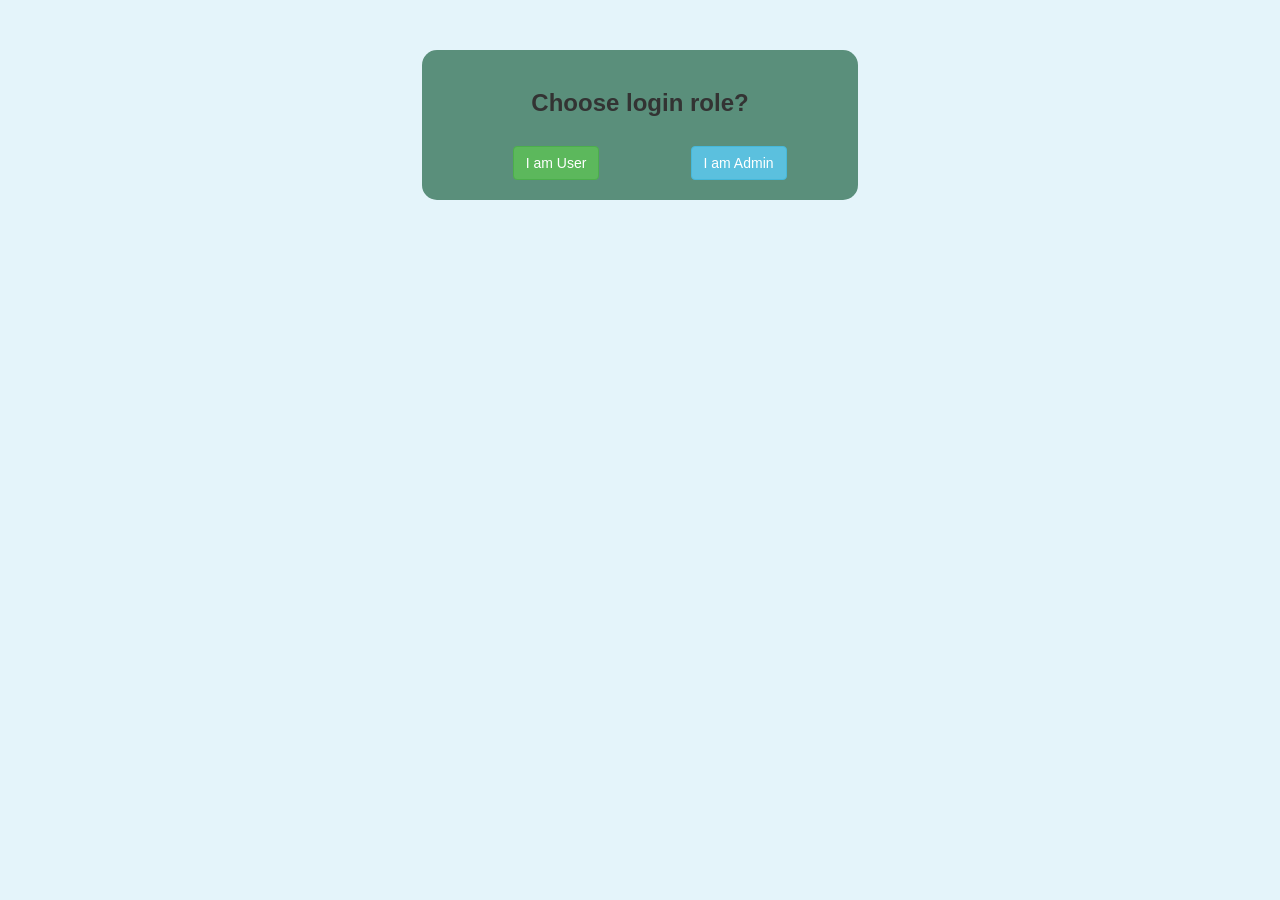
<file: templates/index.html>
<!DOCTYPE html>
<html lang="en">
<head>
    <meta charset="UTF-8">
    <meta name="viewport" content="width=device-width, initial-scale=1.0">
    <link rel="stylesheet" href="https://cdn.jsdelivr.net/npm/bootstrap@3.3.7/dist/css/bootstrap.min.css" 
         integrity="sha384-BVYiiSIFeK1dGmJRAkycuHAHRg32OmUcww7on3RYdg4Va+PmSTsz/K68vbdEjh4u" crossorigin="anonymous">
    <script src="https://cdn.jsdelivr.net/npm/bootstrap@3.3.7/dist/js/bootstrap.min.js" integrity="sha384-Tc5IQib027qvyjSMfHjOMaLkfuWVxZxUPnCJA7l2mCWNIpG9mGCD8wGNIcPD7Txa"
         crossorigin="anonymous"></script>
         <!-- <script src="tem/jquery.js">

         </script> -->
          


         <link rel="stylesheet" href="../static/style.css"> 
    <title>Task_Management</title>
</head>
<body>
   <div class="row" style="margin-top:50px">
     <div class="col-md-4"></div>
     <div class="col-md-4  m-auto center" style="padding:20px; background-color: #5A8F7B;  border-radius: 15px;">
          <center><h3><b>Choose login role?</b></h3></center><br>
          <div class="row">
               <div class="col-md-2"></div>
               <div class="col-md-3">
                    <a href="user_login" class="btn btn-success">I am User</a>
               </div>
               <div class="col-md-2"></div>
               <div class="col-md-3">
                    <a href="admin_login" class="btn btn-info" >I am Admin</a>
               </div>
               <div class="col-md-2"></div>
          </div>
          
     </div>

     <div class="col-md-4"></div>
   </div>
</body>
</html>
</file>
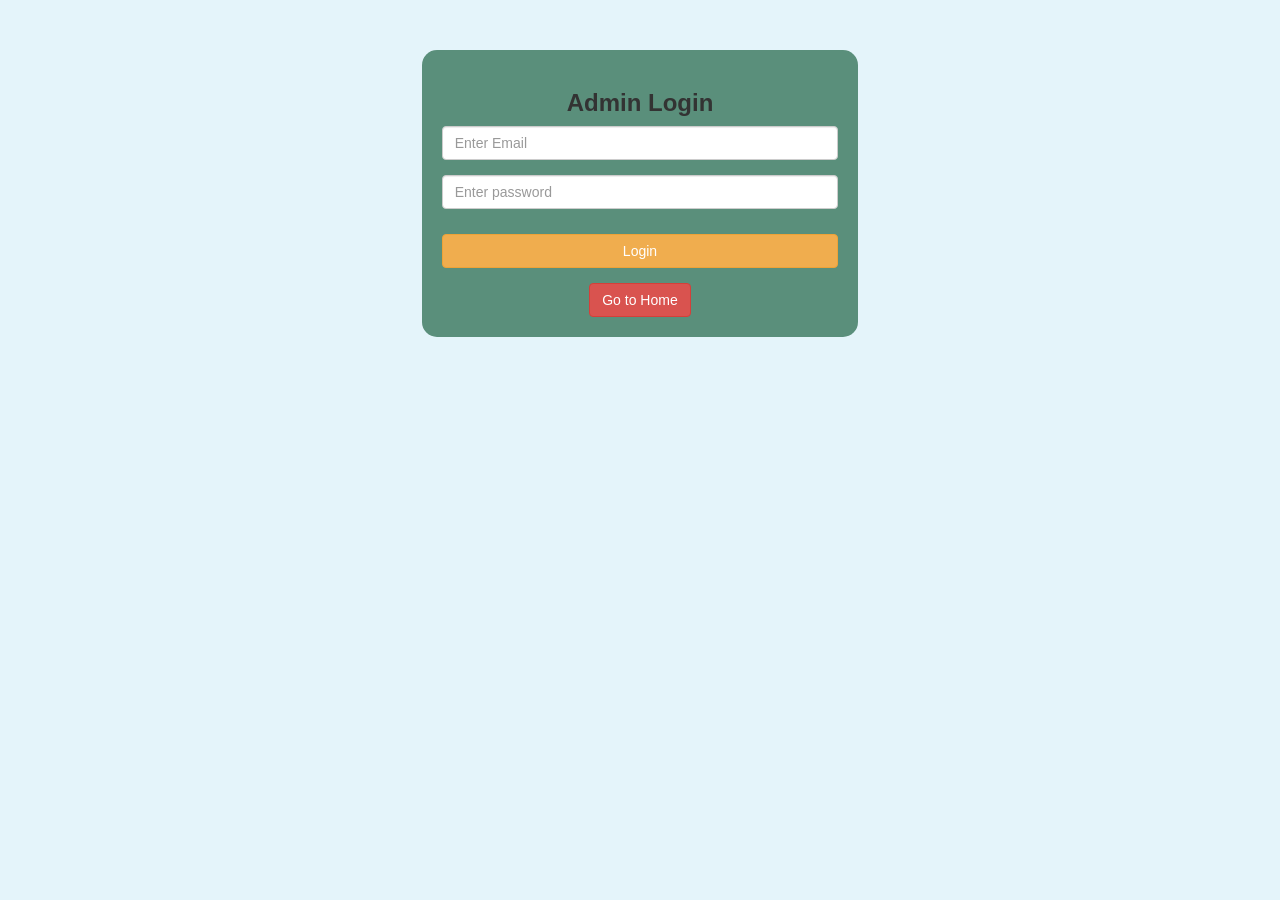
<file: templates/admin/admin_login.html>
<!DOCTYPE html>
<html lang="en">
<head>
    <meta charset="UTF-8">
    <meta name="viewport" content="width=device-width, initial-scale=1.0">
    <!-- Latest compiled and minified CSS -->
<link rel="stylesheet" href="https://cdn.jsdelivr.net/npm/bootstrap@3.3.7/dist/css/bootstrap.min.css" 
integrity="sha384-BVYiiSIFeK1dGmJRAkycuHAHRg32OmUcww7on3RYdg4Va+PmSTsz/K68vbdEjh4u" crossorigin="anonymous">
<script src="https://cdn.jsdelivr.net/npm/bootstrap@3.3.7/dist/js/bootstrap.min.js" integrity="sha384-Tc5IQib027qvyjSMfHjOMaLkfuWVxZxUPnCJA7l2mCWNIpG9mGCD8wGNIcPD7Txa"
 crossorigin="anonymous"></script>
    <link rel="stylesheet" href="/static/style.css">
    <title>task Management</title>
</head>
<body>
    <div class="row" style="margin-top: 50px;">
        <div class="col-md-4" ></div>
        <div class="col-md-4 m-auto"  style="background-color: #5A8F7B;  padding: 20px; border-radius: 15px;" >
            <center><h3><b>Admin Login</b></h3></center>
            <form action="" method="post">
                <div class="form-group">
                    <input type="text" name="username" class="form-control"
                      placeholder="Enter Email" required>

                </div>
                <div class="form-group">
                    <input type="password" name="password" class="form-control"
                      placeholder="Enter password" required>

                </div>
                <div class="form-group">
                   <center> <input type="submit" name=" userLogin" value="Login" class="btn btn-warning"></center>

                </div>
            </form>
            <center><a href="/" class="btn btn-danger">Go to Home</a></center>
       

        </div>
        <div class="col-md-4" ></div>
    </div>

</body>
</html>
</file>
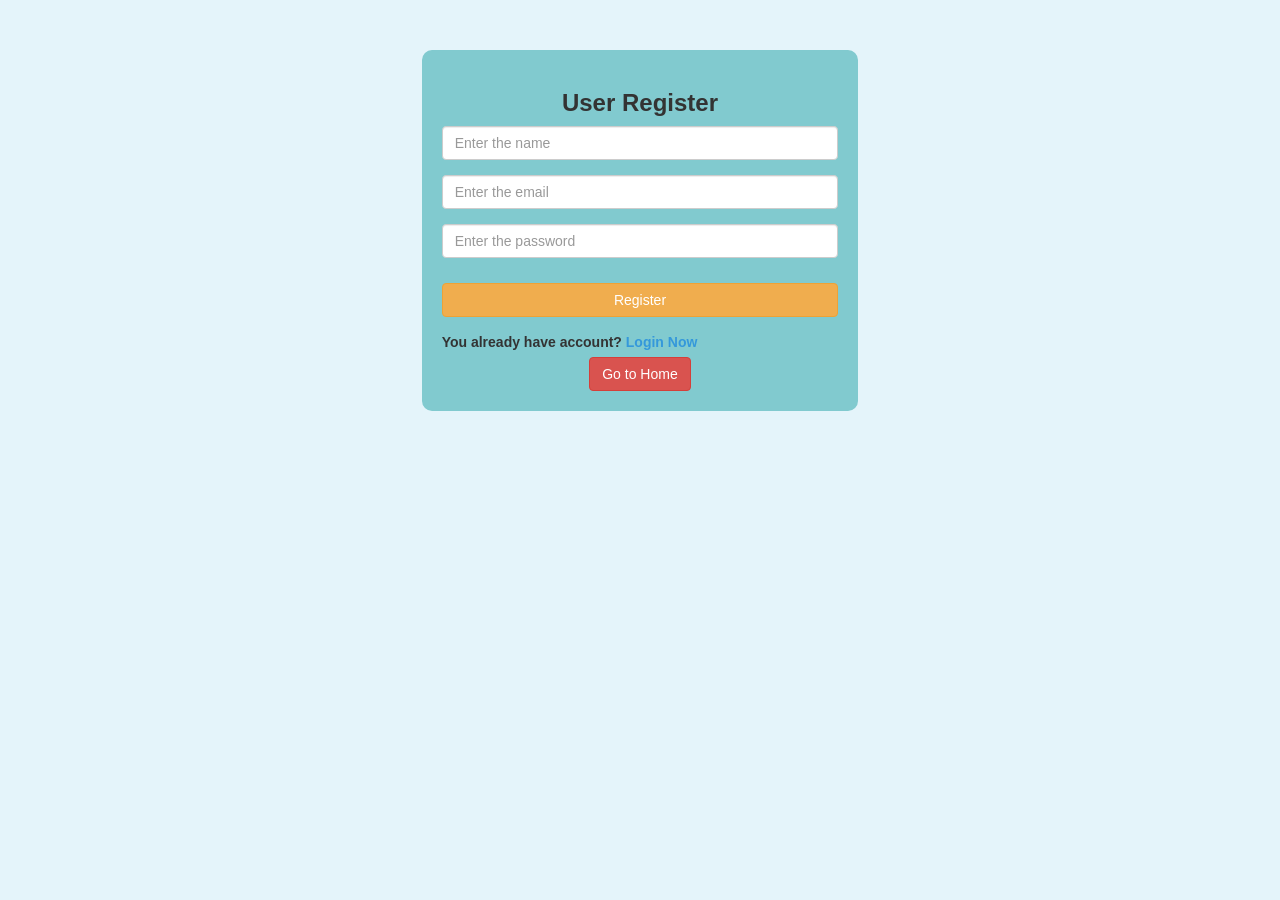
<file: templates/user/user_register.html>
<!DOCTYPE html>
<html lang="en">
<head>
    <meta charset="UTF-8">
    <meta name="viewport" content="width=device-width, initial-scale=1.0">
    <link rel="stylesheet" href="https://cdn.jsdelivr.net/npm/bootstrap@3.3.7/dist/css/bootstrap.min.css" 
         integrity="sha384-BVYiiSIFeK1dGmJRAkycuHAHRg32OmUcww7on3RYdg4Va+PmSTsz/K68vbdEjh4u" crossorigin="anonymous">
    <script src="https://cdn.jsdelivr.net/npm/bootstrap@3.3.7/dist/js/bootstrap.min.js" integrity="sha384-Tc5IQib027qvyjSMfHjOMaLkfuWVxZxUPnCJA7l2mCWNIpG9mGCD8wGNIcPD7Txa"
         crossorigin="anonymous"></script>
         <link rel="stylesheet" href="/static/style.css"> 
    <title>Task_Management</title>
</head>
<body>
   <div class="row" style="margin-top: 50px;">
    <div class="col-md-4"></div>
    <div class="col-md-4 m-auto" id="register_home_page">
        <center><h3 ><b>User Register</b></h3></center>
      
        <form action="user_register" method="POST">
            <div class="form-group">
                <input type="text" name="username" class="form-control" placeholder="Enter the name" required>
              
            </div>
            <div class="form-group">
                <input type="email" name="user_email" class="form-control" placeholder="Enter the email" required>
              
            </div>
            <div class="form-group">
                <input type="password" name="password" class="form-control" placeholder="Enter the password" required>
              
            </div>
            <!-- <div class="form-group">
                <input type="text" name="mobile" class="form-control" placeholder="Enter the Mobile No" required>
              
            </div> -->
            <div class="form-group">
                <center><input type="submit" name="user_register" value="Register" class="btn btn-warning"></center>
                    </div>
                    <center><label>You already have account? <a href="user_login">Login Now</a></label></center>

            <center><a href="/" class="btn btn-danger">Go to Home</a></center>

        </form>


    </div>

    <div class="col-md-4"></div>
   

   </div>

</body>
</html>
</file>
<file: static/style.css>
body{
    background-color: #b0dff154;
    padding: 0px;
    margin: 0px;
}
/* .row{
    padding-left: 500px;
} */
#home-page{
    background-color: #D4F6CC;
    top: 25vh;
    padding-left: 50px;
    padding-right: 50px;
    padding-top: 25px;
    height: 25vh;
    width: 30vw;
}
#login_home_page{
    background-color: #81CACF;
    top: 20vh;
    padding-left: 50px;
    padding-right: 50px;
    padding-top: 10px;
    height: 55vh;
    width: 25vw;
}
#register_home_page{
    background-color: #81CACF;
    border-radius: 10px;
 
    padding: 20px;


}

#header{
    background-color: #D4F6CC;
    width: 100vw;
    padding-top: 10px;
    padding-bottom: 5px;
    padding-left: 50px;
    margin-right: 100px;
  

 }

 #Logout_link{
    
    text-decoration: none;
    color: rgb(26, 26, 26);
}
#Logout_link:hover{
  background-color: #D4F6CC;
  color: rgb(247, 247, 247);
}
/* #left_sidebar{
    margin-top: 10px;

    display: inline-block;
    
} */
#left_sidebar table tr{
    /* background-color: #0096FF; */
    background-color: #D4F6CC;
    color: white;
    font-size: 18px;
    padding-bottom: 2px;
}
#left_sidebar table tr:hover{
    background-color: #D4F6CC;
    color: black;
}
#link{
    text-decoration: none;
    color: rgb(29, 29, 29);

}
#link:hover{
    color: black;
 
}
.link{
    text-decoration: none;
    color: rgb(5, 5, 5);

}
.link:hover{
    color: rgb(248, 232, 232);
 
}

#right_sidebar{
    padding: 35px;
    width: 75vw;
    height: 75vh;
    display: inline-block;
    color: black;
}

a.button {
    padding: 1px 6px;
    border: 1px outset buttonborder;
    border-radius: 3px;
    color: rgb(248, 232, 232);;
    background-color: #0096FF;
    text-decoration: none;
}

/* start coding of update task */
/* body {
    font-family: Arial, sans-serif;
    margin: 0;
    padding: 20px;
    background-color: #f9f9f9;
} */

h1 {
    text-align: center;
}

table {
    width: 100%;
    margin-top: 20px;
    border-collapse: collapse;
}

th, td {
    padding: 10px;
    text-align: left;
    border: 1px solid #ddd;
}

a {
    color: #3498db;
    text-decoration: none;
}

a:hover {
    text-decoration: underline;
}

/* form {
    width: 60%;
    margin: 20px auto;
    background-color: #fff;
    padding: 20px;
    border-radius: 5px;
    box-shadow: 0 0 10px rgba(0, 0, 0, 0.1);
} */

input, textarea, select {
    /* width: 100%; */
    padding: 8px;
    margin-bottom: 15px;
    border: 1px solid #ccc;
    border-radius: 4px;
}



/* update password */

/* body {
    font-family: Arial, sans-serif;
    background-color: #f4f4f4;
    display: flex;
    justify-content: center;
    align-items: center;
    height: 100vh;
} */

.container {
    background: white;
    padding: 20px;
    border-radius: 10px;
    box-shadow: 0px 0px 10px 0px rgba(0, 0, 0, 0.1);
    width: 300px;
    text-align: center;
}

h2 {
    margin-bottom: 20px;
}

label {
    display: block;
    text-align: left;
    margin: 10px 0 5px;
}

input {
    width: 100%;
    padding: 8px;
    margin-bottom: 15px;
    border: 1px solid #ddd;
    border-radius: 5px;
}

button {
    background: #28a745;
    color: white;
    padding: 10px;
    border: none;
    width: 100%;
    cursor: pointer;
    border-radius: 5px;
}

button:hover {
    background: #218838;
}

.flash {
    padding: 10px;
    margin-bottom: 10px;
    border-radius: 5px;
}

.flash.success {
    background: #d4edda;
    color: #155724;
}

.flash.danger {
    background: #f8d7da;
    color: #721c24;
}



/* add user code */

container {
    background: white;
    padding: 20px;
    border-radius: 8px;
    box-shadow: 0px 0px 10px rgba(0, 0, 0, 0.1);
    max-width: 400px;
    margin: auto;
}

input, button {
    display: block;
    width: 100%;
    margin: 10px 0;
    padding: 10px;
}

button {
    background-color: #28a745;
    color: white;
    border: none;
    cursor: pointer;
}

button:hover {
    background-color: #218838;
}






/* body { font-family: Arial, sans-serif; text-align: center; } */
.container { margin-top: 50px; }
.box { width: 250px; padding: 20px; margin: 10px; background: #f4f4f4; border-radius: 10px; }
</file>
